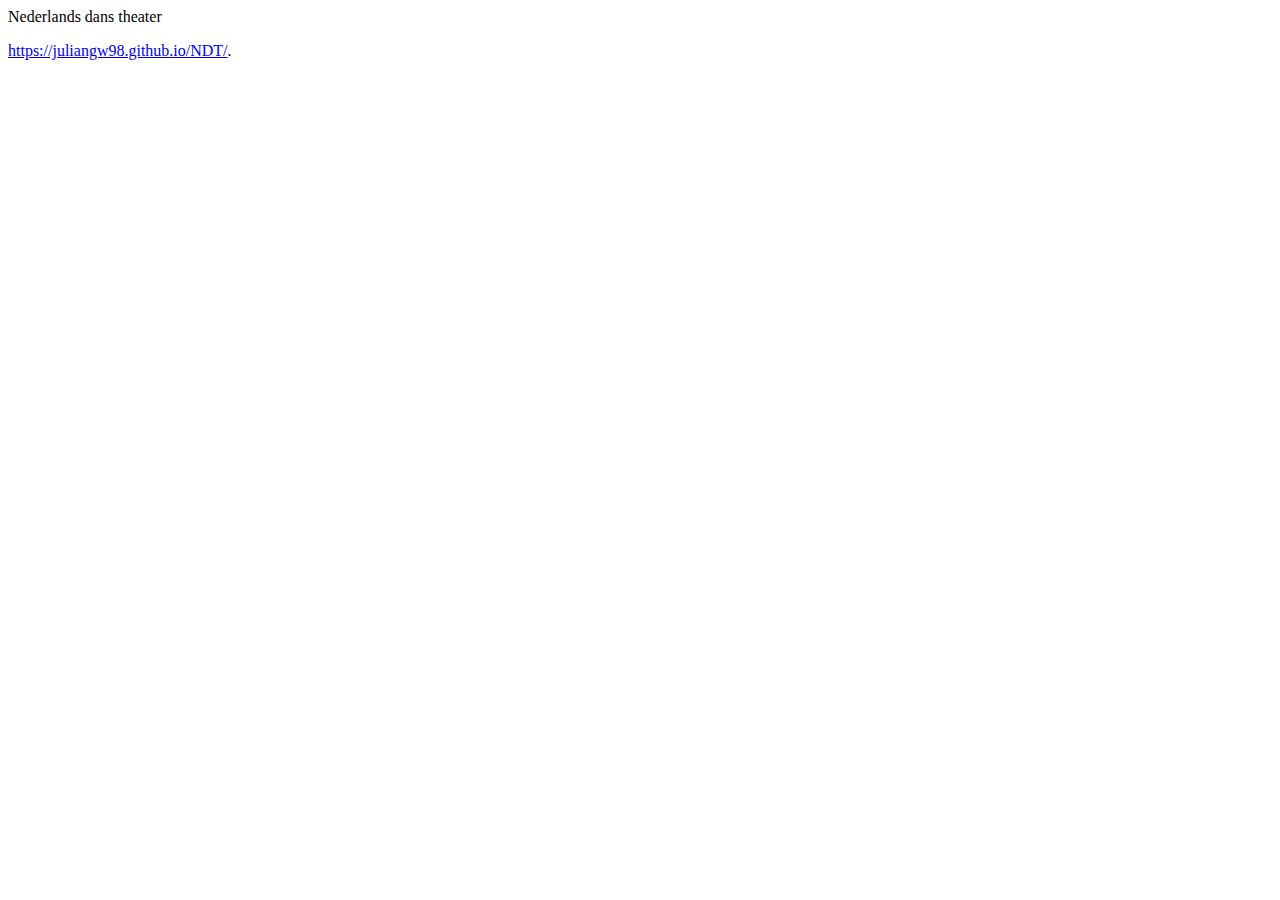
<file: README.html>
<html>
      <head>
        <meta charset="UTF-8">
        <title>README.md</title>
      </head>
      <body>
        <p>Nederlands dans theater</p>
<p><a href="https://juliangw98.github.io/NDT/">https://juliangw98.github.io/NDT/</a>.</p>

      </body>
    </html>
</file>
